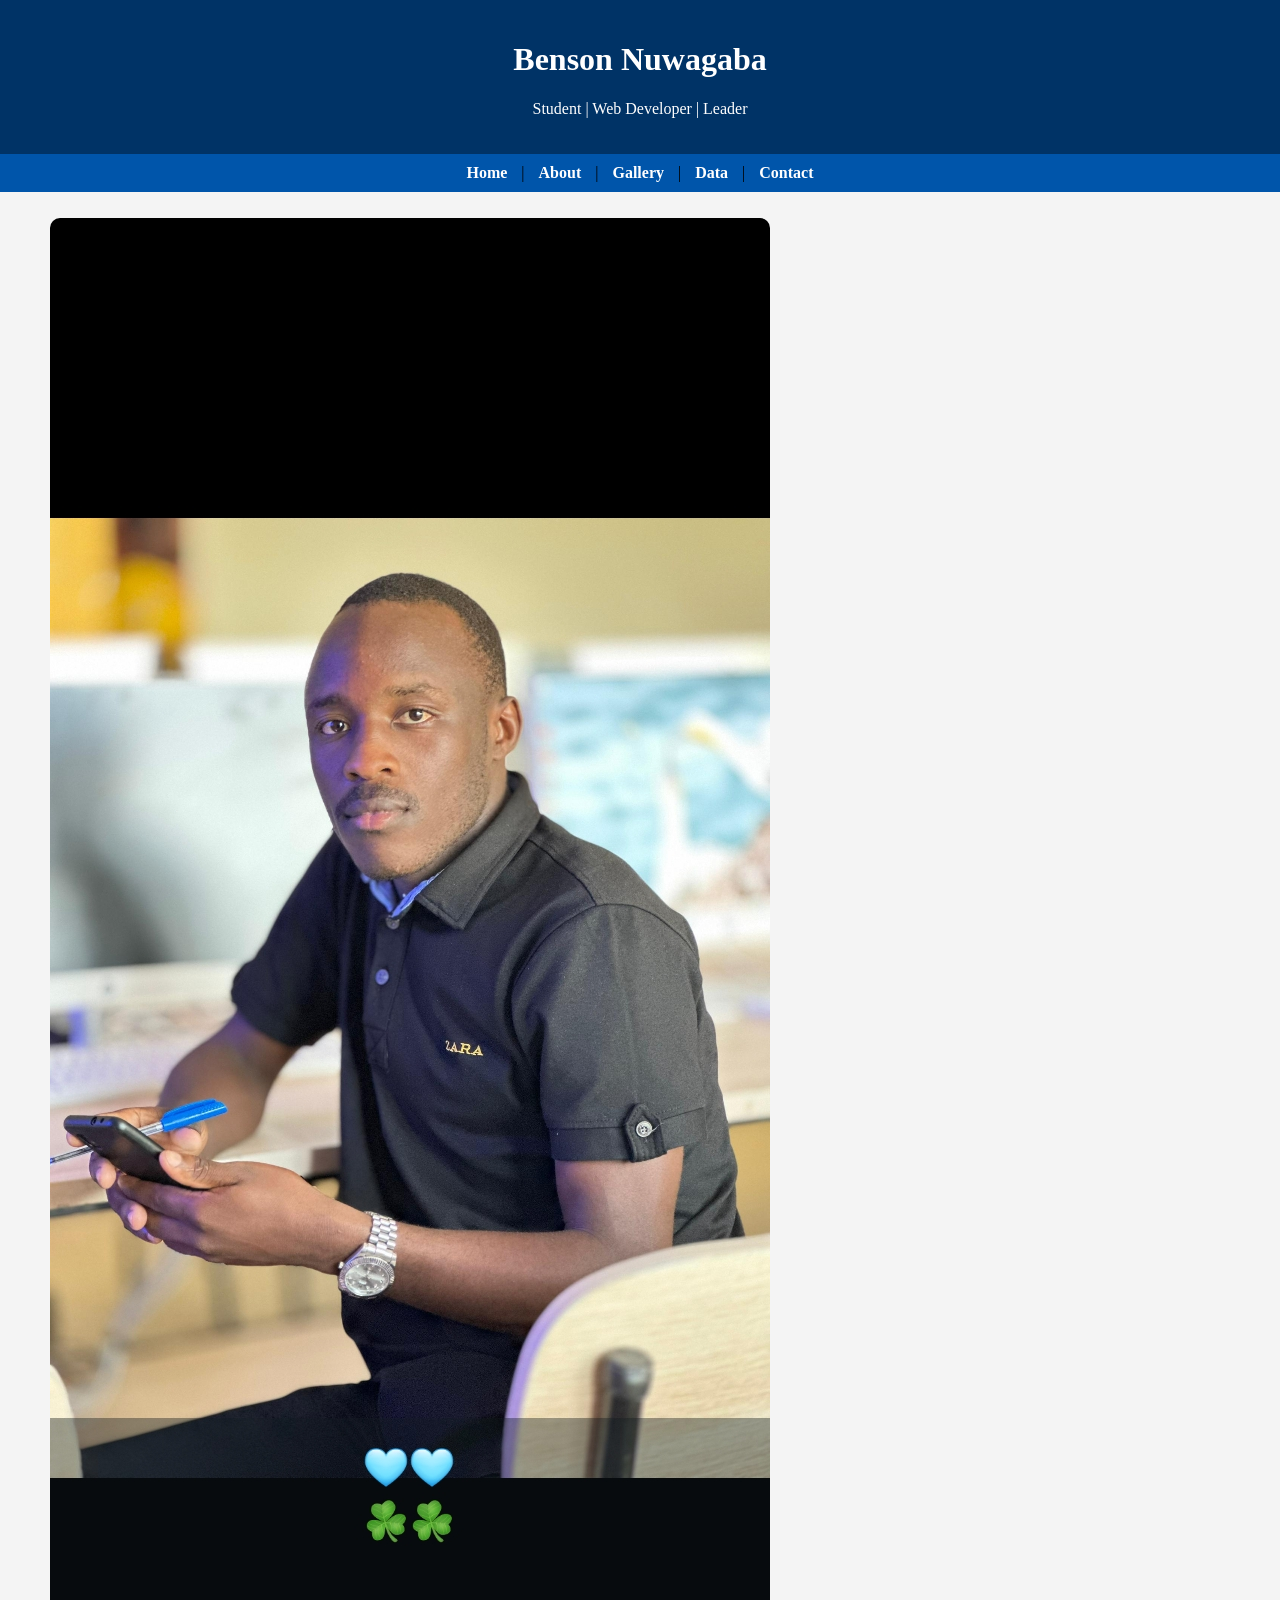
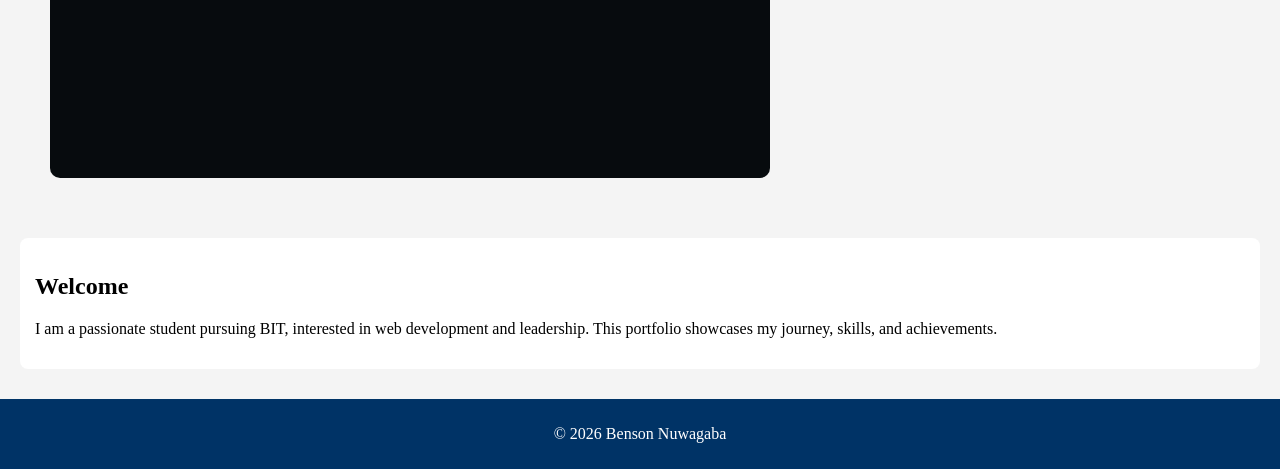
<file: index.html>
<!DOCTYPE html>
<html lang="en">
<head>
    <link rel="stylesheet" href="style.css">
    <meta charset="UTF-8">
    <title>Home - Benson Portfolio</title>
</head>
<body>

<!-- Header Section -->
<header>
    <h1>Benson Nuwagaba</h1>
    <p>Student | Web Developer | Leader</p>
</header>

<!-- Navigation -->
<nav>
    <a href="index.html">Home</a> |
    <a href="about.html">About</a> |
    <a href="gallery.html">Gallery</a> |
    <a href="data.html">Data</a> |
    <a href="contact.html">Contact</a>
    </nav>
<figure>
    <img src="images/pic40.jpg" alt="width="100"> 
</figure>
<!-- Main Content -->
<main>
    <article>
        <h2>Welcome</h2>
        <p>I am a passionate student pursuing BIT, interested in web development and leadership. This portfolio showcases my journey, skills, and achievements.</p>
    </article>
</main>

<!-- Footer -->
<footer>
    <p>&copy; 2026 Benson Nuwagaba</p>
</footer>

</body>
</html>
</file>
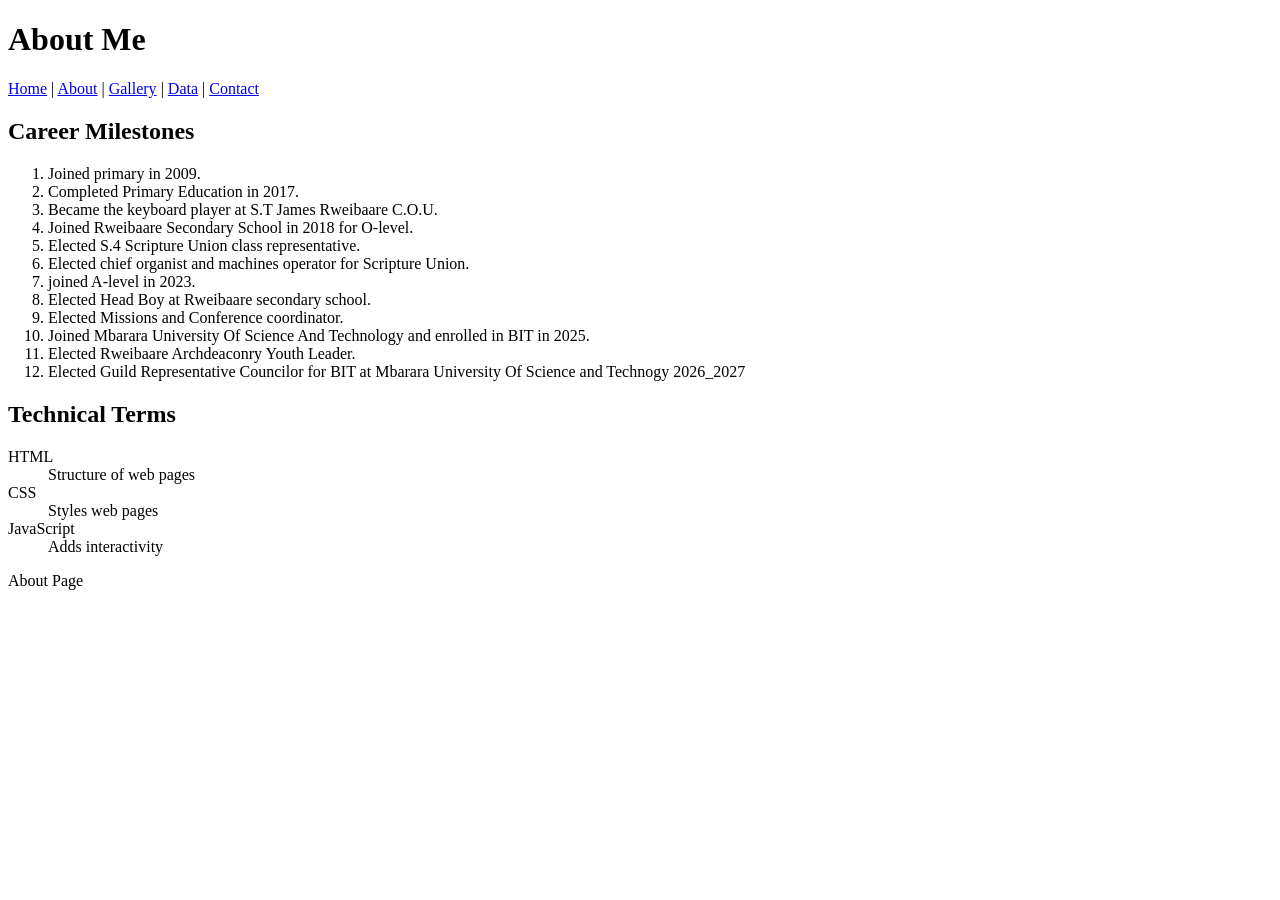
<file: about.html>
<!DOCTYPE html>
<html lang="en">
<head>
    <meta charset="UTF-8">
    <title>About Me</title>
</head>
<body>

<header><h1>About Me</h1></header>

<nav>
    <a href="index.html">Home</a> |
    <a href="about.html">About</a> |
    <a href="gallery.html">Gallery</a> |
    <a href="data.html">Data</a> |
    <a href="contact.html">Contact</a>
</nav>

<main>

<section>
    <h2>Career Milestones</h2>
    <!-- Ordered List -->
    <ol>
        <li>Joined primary in 2009.</li>
        <li>Completed Primary Education in 2017.</li>
        <li>Became the keyboard player at S.T James Rweibaare C.O.U.</li>
        <li>Joined Rweibaare Secondary School in 2018 for O-level.</li>
        <li>Elected S.4 Scripture Union class representative.</li>
        <li>Elected chief organist and machines operator for Scripture Union.</li>
        <li>joined A-level in 2023.</li>
        <li>Elected Head Boy at Rweibaare secondary school.</li>
        <li>Elected Missions and Conference coordinator.</li>
        <li>Joined Mbarara University Of Science And Technology and enrolled in BIT in 2025.</li>
        <li>Elected Rweibaare Archdeaconry Youth Leader.</li>
        <li>Elected Guild Representative Councilor for BIT at Mbarara University Of Science and Technogy 2026_2027</li>       
    </ol>
</section>

<section>
    <h2>Technical Terms</h2>
    <!-- Description List -->
    <dl>
        <dt>HTML</dt>
        <dd>Structure of web pages</dd>

        <dt>CSS</dt>
        <dd>Styles web pages</dd>

        <dt>JavaScript</dt>
        <dd>Adds interactivity</dd>
    </dl>
</section>

</main>

<footer>
    <p>About Page</p>
</footer>

</body>
</html>
</file>
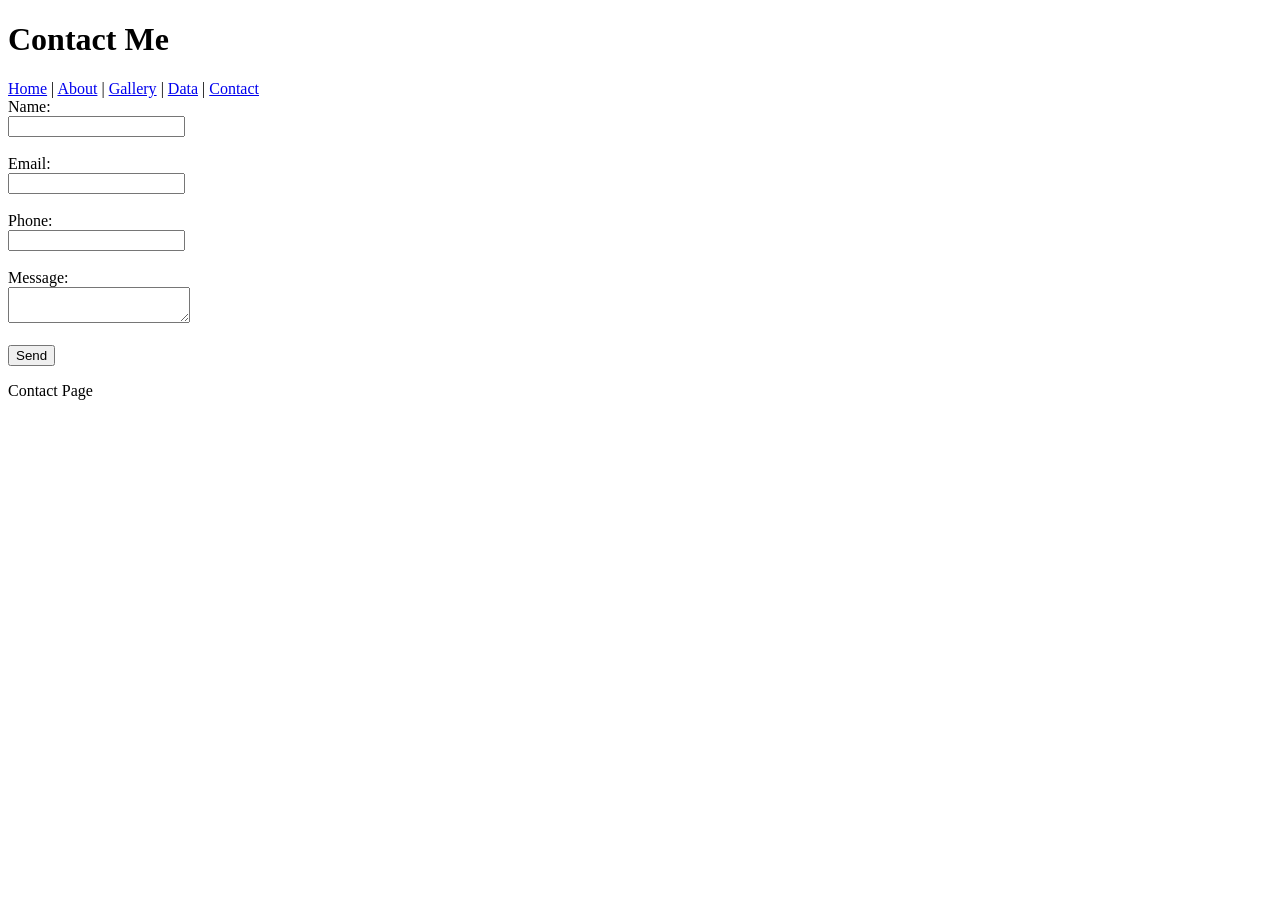
<file: contact.html>
<!DOCTYPE html>
<html lang="en">
<head>
    <meta charset="UTF-8">
    <title>Contact</title>
</head>
<body>

<header><h1>Contact Me</h1></header>

<nav>
    <a href="index.html">Home</a> |
    <a href="about.html">About</a> |
    <a href="gallery.html">Gallery</a> |
    <a href="data.html">Data</a> |
    <a href="contact.html">Contact</a>
</nav>

<main>

<form>

    <label for="name">Name:</label><br>
    <input type="text" id="name" required><br><br>

    <label for="email">Email:</label><br>
    <input type="email" id="email" required><br><br>

    <label for="phone">Phone:</label><br>
    <input type="tel" id="phone"><br><br>

    <label for="message">Message:</label><br>
    <textarea id="message"></textarea><br><br>

    <input type="submit" value="Send">

</form>

</main>

<footer>
    <p>Contact Page</p>
</footer>

</body>
</html>
</file>
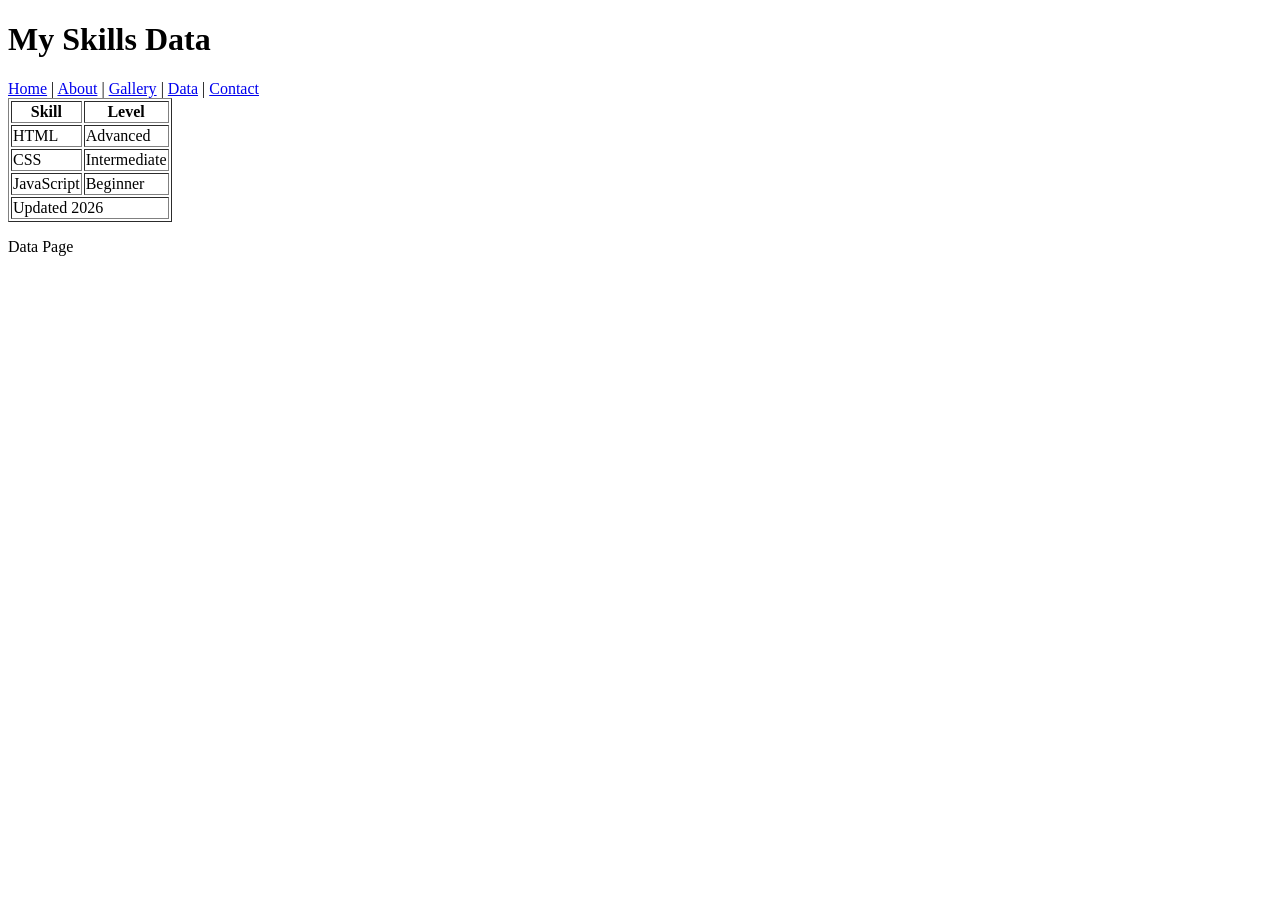
<file: data.html>
<!DOCTYPE html>
<html lang="en">
<head>
    <meta charset="UTF-8">
    <title>Data</title>
</head>
<body>

<header><h1>My Skills Data</h1></header>

<nav>
    <a href="index.html">Home</a> |
    <a href="about.html">About</a> |
    <a href="gallery.html">Gallery</a> |
    <a href="data.html">Data</a> |
    <a href="contact.html">Contact</a>
</nav>

<main>

<table border="1">

    <thead>
        <tr>
            <th scope="col">Skill</th>
            <th scope="col">Level</th>
        </tr>
    </thead>

    <tbody>
        <tr>
            <td>HTML</td>
            <td>Advanced</td>
        </tr>
        <tr>
            <td>CSS</td>
            <td>Intermediate</td>
        </tr>
        <tr>
            <td>JavaScript</td>
            <td>Beginner</td>
        </tr>
    </tbody>

    <tfoot>
        <tr>
            <td colspan="2">Updated 2026</td>
        </tr>
    </tfoot>

</table>

</main>

<footer>
    <p>Data Page</p>
</footer>

</body>
</html>
</file>
<file: style.css>
/* General Styling */
body {
    font-family: 'Times New Roman', Times, serif, sans-serif;
    margin: 0;
    background-color: #f4f4f4;
}

/* Header */
header {
    background-color: #003366;
    color: white;
    padding: 20px;
    text-align: center;
}

/* Navigation */
nav {
    background: #0055aa;
    padding: 10px;
    text-align: center;
}

nav a {
    color: white;
    margin: 10px;
    text-decoration: none;
    font-weight: bold;
}

nav a:hover {
    color: yellow;
}

/* Main Content */
main {
    padding: 20px;
}

/* Sections */
section, article {
    background: white;
    padding: 15px;
    margin: 10px 0;
    border-radius: 8px;
}

/* Images */
img {
    border-radius: 10px;
    margin: 10px;
}

/* Table */
table {
    width: 100%;
    border-collapse: collapse;
}

th, td {
    padding: 10px;
    text-align: center;
}

thead {
    background: #003366;
    color: white;
}

/* Form */
input, textarea {
    width: 100%;
    padding: 8px;
    margin: 5px 0;
}

input[type="submit"] {
    background: #003366;
    color: white;
    border: none;
    cursor: pointer;
}

input[type="submit"]:hover {
    background: #0055aa;
}

/* Footer */
footer {
    text-align: center;
    background: #003366;
    color: white;
    padding: 10px;
}
 /* Fade-in animation */
@keyframes fadeIn {
    from {opacity: 0;}
    to {opacity: 1;}
}

main {
    animation: fadeIn 1.5s ease-in;
}

/* Hover effect for cards */
section:hover, article:hover {
    transform: scale(1.02);
    transition: 0.3s;
}
gallery-row{
  display: flex;
  gap: 20px;
  justify-content: center;
  flex-wrap: wrap; /* lets them move nicely if screen is small */
}

.gallery-row figure{
  width: 30%;
  margin: 0;
}

.gallery-row img{
  width: 100%;
  height: 250px;
  object-fit: cover; /* keeps images neat */
  display: block;
}
</file>
